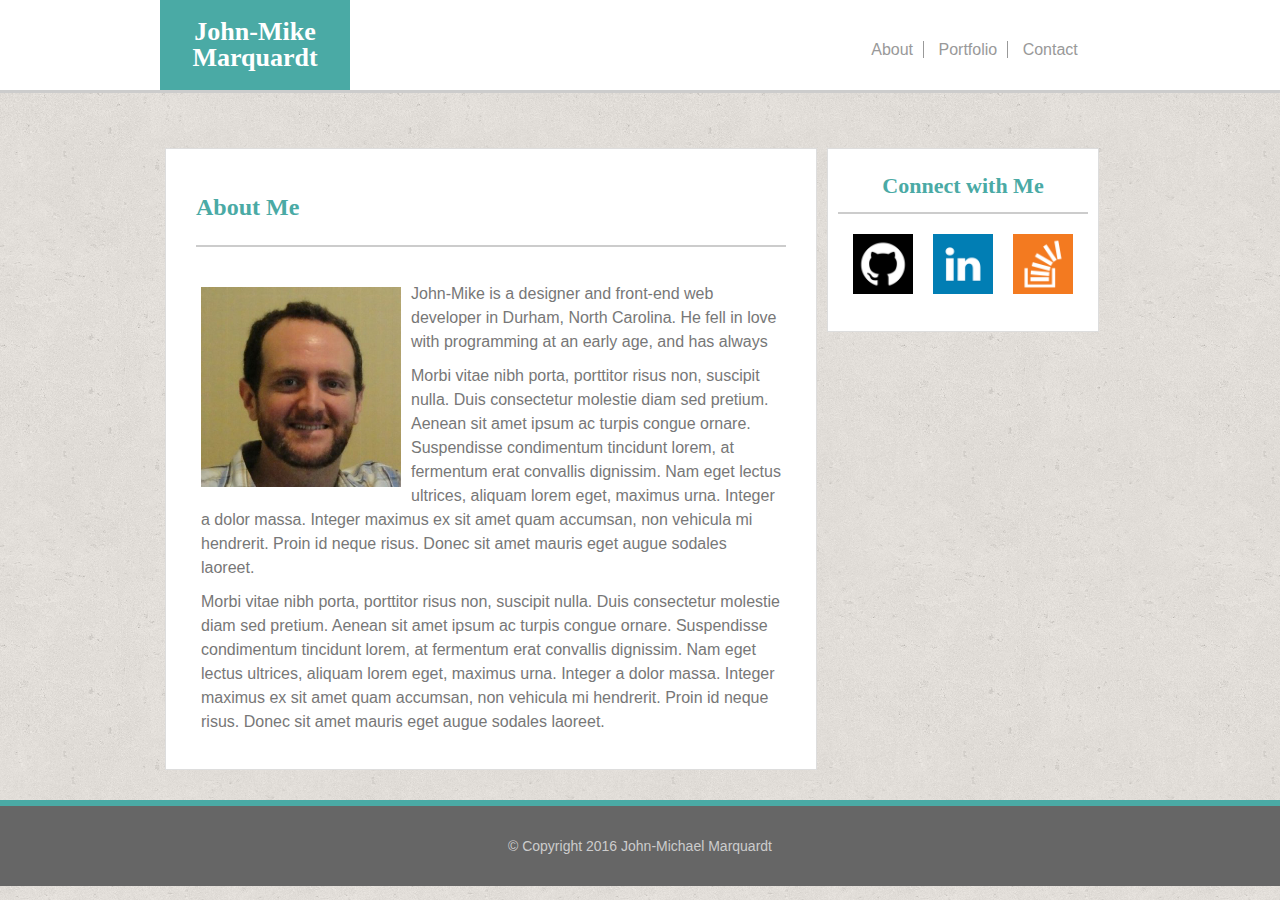
<file: index.html>
<!DOCTYPE html>
<html lang="en">	
	<head>	
		<meta charset="UTF-8">
		<!-- tab title and css reference links -->
		<title>About Me</title>
		<link rel="stylesheet" type="text/css" href="assets/css/reset.css">
		<link rel="stylesheet" type="text/css" href="assets/css/style.css">

	</head>

	<body style="background-image:url(assets/images/cork-wallet.png)">
		<header>
		<!-- parent container header has width 100% to span the browser width -->
		<div class="headerContent">
		<!-- Created the .header class to set the header content width=container body content width -->
			<div class="logo">
				<h1>John-Mike Marquardt</h1>
			</div>
			
			<nav id="headerNav">
			<!-- header nav buttons -->
				<a href="index.html">About</a>
				<a href="portfolio.html">Portfolio</a>
				<a href="contact.html" id="contactHeadButton">Contact</a>
			</nav>
		</div>
		</header>

		<div class="container">
		<!--main page content container.  Content area has max-width of 960px with a content section of 650px 
			and an aside of 270px.  -->
			<section id="aboutMe">
				<h2>About Me</h2>
				<p><img src="assets/images/me2.jpg" alt="Photo of me, headshot." height="200" width="200" id="bioImage">John-Mike is a designer and front-end web developer in Durham, North Carolina. He fell in love with programming at an early age, and has always
				</p>
				<p>Morbi vitae nibh porta, porttitor risus non, suscipit nulla. Duis consectetur molestie diam sed pretium. Aenean sit amet ipsum ac turpis congue ornare. Suspendisse condimentum tincidunt lorem, at fermentum erat convallis dignissim. Nam eget lectus ultrices, aliquam lorem eget, maximus urna. Integer a dolor massa. Integer maximus ex sit amet quam accumsan, non vehicula mi hendrerit. Proin id neque risus. Donec sit amet mauris eget augue sodales laoreet.</p>
				<p>Morbi vitae nibh porta, porttitor risus non, suscipit nulla. Duis consectetur molestie diam sed pretium. Aenean sit amet ipsum ac turpis congue ornare. Suspendisse condimentum tincidunt lorem, at fermentum erat convallis dignissim. Nam eget lectus ultrices, aliquam lorem eget, maximus urna. Integer a dolor massa. Integer maximus ex sit amet quam accumsan, non vehicula mi hendrerit. Proin id neque risus. Donec sit amet mauris eget augue sodales laoreet.</p>
			</section>

			<aside>
			<!-- 'Connect with me' box, horizontal row of 3 social media buttons linking to profiles on github, linkedin and stack overflow-->
				<h3>Connect with Me</h3>
				<nav id="socialMedia">
					<a href="https://github.com/codemarq"><img src="assets/images/github.png" alt="github cat logo in black button." height="60" width="60"></a>

					<a href="https://www.linkedin.com/in/jmmarquardt"><img src="assets/images/linkedin.png" alt="Linked In logo in blue button" height="60" width="60"></a>
					
					<a href="http://stackoverflow.com/users/6581996/john-mike-marquardt?tab=profile"><img src="assets/images/overflow.png" alt="Stack Overflow logo in orange hexagon button" height="60" width="60"></a>
				</nav>
			</aside>

		</div>
	<footer>
	<!-- try to make a 'sticky' footer, grey with tip teal boarder that contains one line of centered text copyright info -->
		&copy; Copyright 2016 John-Michael Marquardt
	</footer>
	</body>
</html>
</file>
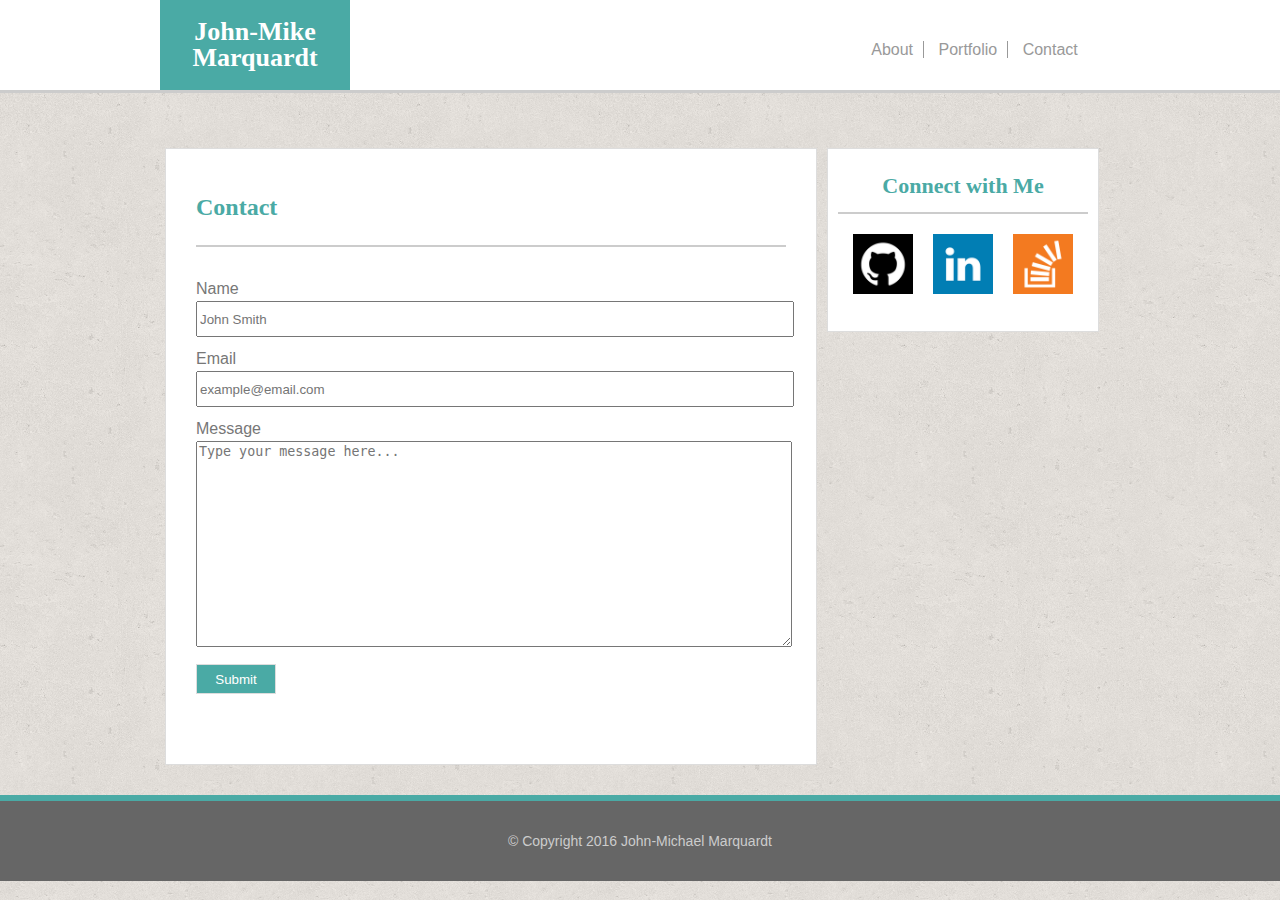
<file: contact.html>
<!DOCTYPE html>
<html lang="en">
	<head>
		<meta charset="UTF-8">

		<!-- tab title and css reference links -->
		<title>Contact</title>
		<link rel="stylesheet" type="text/css" href="assets/css/reset.css">
		<link rel="stylesheet" type="text/css" href="assets/css/style.css">		
	</head>
	
	<body style="background-image:url(assets/images/cork-wallet.png)">
		<header>
		<!-- parent container header has width 100% to span the browser width -->
		<div class="headerContent">
		<!-- Created the .header class to set the header content width=container body content width -->
			<div class="logo">
				<h1>John-Mike Marquardt</h1>
			</div>
			
			<nav id="headerNav">
			<!-- header nav buttons -->
				<a href="index.html">About</a>
				<a href="portfolio.html">Portfolio</a>
				<a href="contact.html" id="contactHeadButton">Contact</a>
			</nav>
		</div>
		</header>

		<div class="container">
		<!--main page content container.  Content area has max-width of 960px with a content section of 650px 
			and an aside of 270px.  -->
			<section id="contactForm">
				<h2>Contact</h2>

				<form action="mailto:jmmarquardt@gmail.com">
				<!-- Contact me form.  name input, email input,  -->
					<p>Name</p>
					<input type="text" name="name" placeholder="John Smith">

					<p>Email</p>
					<input type="text" name="email" placeholder="example@email.com">

					<p>Message</p>
					<textarea name="message" cols="20" rows="5" placeholder="Type your message here..."></textarea> 
					<br>
					<input type="submit" name="submit" value="Submit" id="submitButton">
				</form>
			</section>

			<aside>
			<!-- 'Connect with me' box, horizontal row of 3 social media buttons linking to profiles on github, linkedin and stack overflow-->
				<h3>Connect with Me</h3>
				<nav>
					<a href="https://github.com/codemarq"><img src="assets/images/github.png" alt="github cat logo in black button." height="60" width="60"></a>
					
					<a href="https://www.linkedin.com/in/jmmarquardt"><img src="assets/images/linkedin.png" alt="Linked In logo in blue button" height="60" width="60"></a>
					
					<a href="http://stackoverflow.com/users/6581996/john-mike-marquardt?tab=profile"><img src="assets/images/overflow.png" alt="Stack Overflow logo in orange button" height="60" width="60"></a>
				</nav>
			</aside>

		</div>
	<footer>
	<!-- try to make a 'sticky' footer, grey with tip teal boarder that contains one line of centered text copyright info -->
		&copy; Copyright 2016 John-Michael Marquardt
	</footer>
	</body>
</html>
</file>
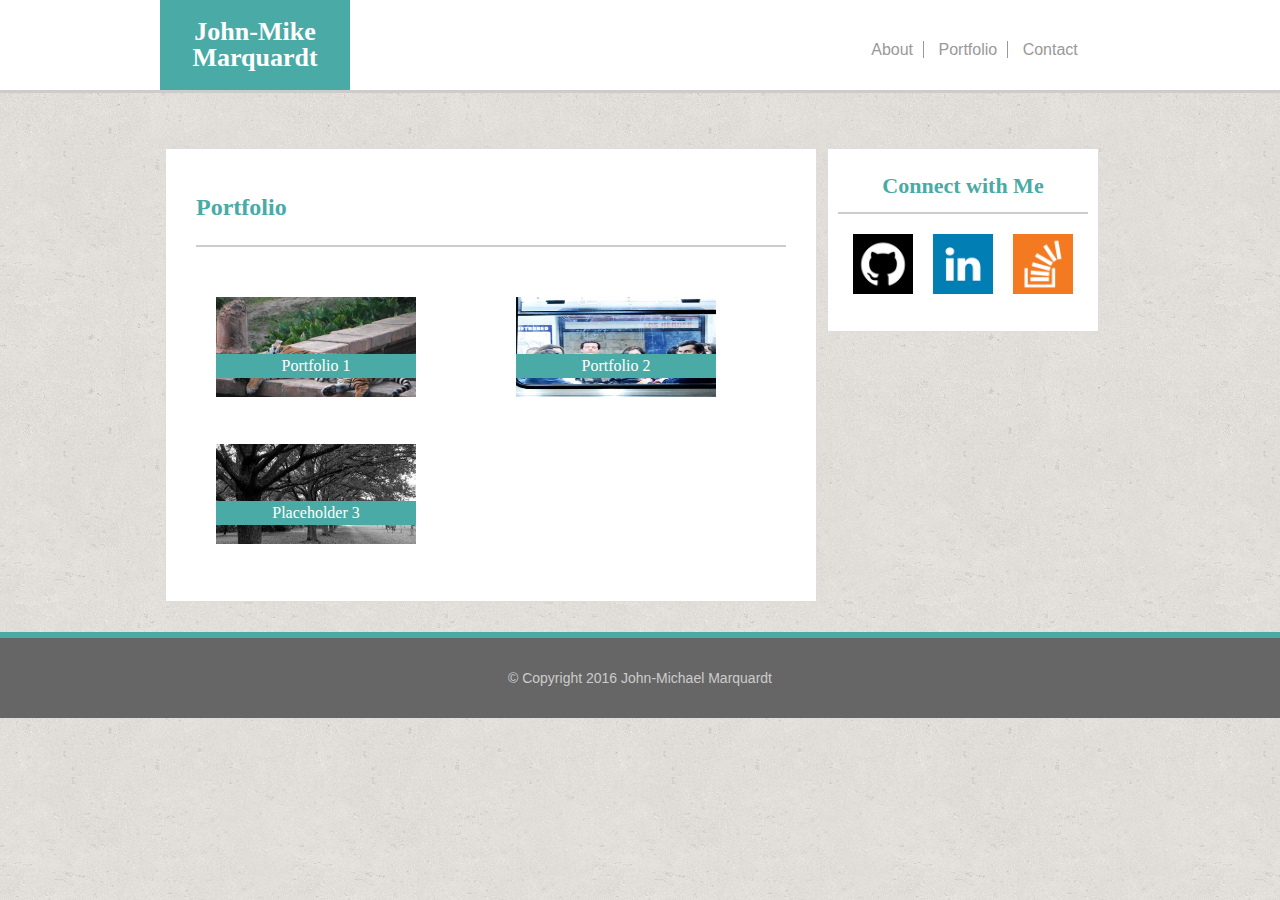
<file: portfolio.html>
<!DOCTYPE html>
<html lang="en">
	<head>
		<meta charset="UTF-8">
		<!-- tab title and css reference links -->
		<title>Portfolio</title>
		<link rel="stylesheet" type="text/css" href="assets/css/reset.css">
		<link rel="stylesheet" type="text/css" href="assets/css/style.css">

	</head>
	
	<body style="background-image:url(assets/images/cork-wallet.png)">
		<header>
		<!-- parent container header has width 100% to span the browser width -->
		<div class="headerContent">
		<!-- Created the .header class to set the header content width=container body content width -->
			<div class="logo">
				<h1>John-Mike Marquardt</h1>
			</div>
			
			<nav id="headerNav">
			<!-- header nav buttons -->
				<a href="index.html">About</a>
				<a href="portfolio.html">Portfolio</a>
				<a href="contact.html" id="contactHeadButton">Contact</a>
			</nav>
		</div>
		</header>

		<div class="container">
		<!--main page content container.  Content area has max-width of 960px with a content section of 650px 
			and an aside of 270px.  -->
			<section id="gallery">
				<h2>Portfolio</h2>
					<figure>
						<img src="assets/images/lion.jfif" alt="picture of tiger sleeping on his side">
						<figcaption>Portfolio 1</figcaption>
					</figure>

					<figure>
						<img src="assets/images/people.jpg" alt="picture of people" height="200" width="400">
						<figcaption>Portfolio 2</figcaption>
					</figure>
					
					<figure>
						<img src="assets/images/grey.jfif" alt="black and white photo of trees">
						<figcaption>Placeholder 3</figcaption>
					</figure>

			</section>

			<aside>
			<!-- 'Connect with me' box, horizontal row of 3 social media buttons linking to profiles on github, linkedin and stack overflow-->
				<h3>Connect with Me</h3>
				<nav>
					<a href="https://github.com/codemarq"><img src="assets/images/github.png" alt="github cat logo in black button." height="60" width="60"></a>

					<a href="https://www.linkedin.com/in/jmmarquardt"><img src="assets/images/linkedin.png" alt="Linked In logo in blue button" height="60" width="60"></a>

					<a href="http://stackoverflow.com/users/6581996/john-mike-marquardt?tab=profile"><img src="assets/images/overflow.png" alt="Stack Overflow logo in orange button" height="60" width="60"></a>
				</nav>
			</aside>

		</div>
	<footer>
	<!-- try to make a 'sticky' footer, grey with tip teal boarder that contains one line of centered text copyright info -->
	&copy; Copyright 2016 John-Michael Marquardt
	</footer>
	</body>
</html>
</file>
<file: assets/css/style.css>
body {
	/*overall body styles after reset css*/
	font-family: "Georgia", "Times New Roman", "Times", "serif";
	color: #777777;
	margin: 0;
	padding: 0;
}

p {
	/*p text font styles*/
	color: #777777;
	padding: 5px;
	margin: 0px 30px 0px 30px;
	font-family: 'Arial', 'Helvetica Neue', Helvetica, sans-serif;
	font-size: 16px;
}

header {
	/*wrapper for header, total width of page*/
	background-color: #ffffff;
	border-bottom-style: solid;
	border-bottom-width: 3px;
	border-color: #cccccc;
	margin: 0px;
	height: 90px;
}	

h1 {
	/*just the name on the logo of each page*/
	background-color:#4aaaa5;
	color: #FFFFFF;
	font-size: 26px;
	font-weight: bold;
	margin: auto;
	width: 160px;
	text-align: center;
	padding: 19px 15px;
	float: left;
}

.headerContent {
	/*only the header content, aligned with page content to 960px width*/
	width: 960px;
	margin: auto;
}

.logo {
	/*my name on top right of each page header*/
	background-color: #4aaaa5;
	width: 190px;
	height: 90px;
	text-align: center;
	padding: 0px;
	float: left;
}

#headerNav {
	/*styles for header nav button area*/
	font-family: sans-serif;
	float: right;
	height: 90px;
	width: 290px;
	text-align: center;
	line-height: 100px;
	margin-right: 0px;
	background-color: #ffffff
	color: #999999;
	text-decoration: none;
}

#headerNav a {
	/*set the styles for the header nav buttons*/
	position: relative;
	text-decoration: none;
	background-color: #ffffff;
	color: #999999;
	border-right-style: solid;
	border-right-width: 1px;
	margin: auto;
	padding: 0px 10px 0px 10px;
	height: 64px;
}

#contactHeadButton {
	/*white-out the right border on last nav button*/
	border-color: #ffffff;
}

h2 {
	font-size: 24px;
	font-weight: bold;
	color: #4aaaa5;
	padding: 10px 0px 20px 0px;
	margin: 30px;
	border-bottom-style: solid;
	border-bottom-width: 2px;
	border-bottom-color: #cccccc;
}

h3 {
	font-size: 22px;
	font-weight: bold;
	padding: 10px;
	margin: 10px;
	color: #4aaaa5;
	border-bottom-style: solid;
	border-bottom-width: 2px;
	border-bottom-color: #cccccc;
}

figure{
	/*images for portfolio gallery page*/
	float: left;
	padding: 20px;
	margin-left: 30px;
	margin-right: 30px;
}

figcaption {
	/*position caption over image on portfolio gallery*/
	position: absolute;
	width: 200px;
	background-color: #4aaaa5;
	color: #ffffff;
	text-align: center;
	margin-top: -50px;	
	z-index: 1;
}

.container {
	/*overall content area of page*/
	max-width: 960px;
	margin: 50px auto;
}
 
section {
	/*overall styles for main body content area*/
	float: left;
	width: 650px;
	line-height: 1.5;
	background-color: #ffffff;
	border-style: solid;
	border-width: 1px;
	border-color: #dddddd;
	margin: 5px;
	margin-bottom: 30px;
	padding-bottom: 30px;
}

 #bioImage {
 	/* my image on aboutme page*/
	float: left;
	width: 200px;
	height: 200px;
	padding: 0px;
	margin: 5px 10px 5px 0px;
}

aside {
	/*connect box social media buttons*/
	float: left;
	width: 270px;
	line-height: 1.5;
	background-color: #ffffff;
	margin: 5px;
	text-align: center;
	border-style: solid;
	border-width: 1px;
	border-color: #dddddd;
	padding-bottom: 20px;
}

aside nav {
	padding: 10px;
}

aside a {
	padding: 8px;
}

footer {
	/*footer style*/
	clear: both;
	overflow: auto;
	text-align: center;
	background-color: #666666;
	color: #cccccc;
	font-size: 14px;
	font-family: 'Arial', 'Helvetica Neue', Helvetica, sans-serif;
	font-weight: 100;
	line-height: 80px;
	border-top-style: solid;
	border-top-width: 6px;
	border-top-color: #4aaaa5;
	margin-bottom: 0px;
}

p img {
	/*placeholder styling if i add images later to text pages*/
	float: left;
	width: 200px;
	height: 200px;
	padding: 0px;
	margin: 0px 10px 5px 0px;
}

#gallery img {
	/*image sizes for portfolio page gallery*/
	max-width: 200px;
	max-height: 100px;
}

form {
	/*overall form style*/
	padding-bottom: 30px;
	font-family: 'Arial', 'Helvetica Neue', Helvetica, sans-serif;
}

input {
	/*name and email input boxes*/
	margin-left: 30px;
	margin-bottom: 10px;
	width: 590px;
	height: 30px;
}

textarea {
	/*set message box dimensions on contact me page*/
	margin-left: 30px;
	width: 590px;
	height: 200px;
}

form p {
	/*clears the left padding on input titles*/
	padding: 0px;
}

#submitButton {
	/* at bottom of form on contact page*/
	max-width: 80px;
	background-color: #4aaaa5;
	color: #ffffff;
	border-style: solid;
	border-color: #dddddd;
	border-width: 1px;
	margin-top: 10px;
}
</file>
